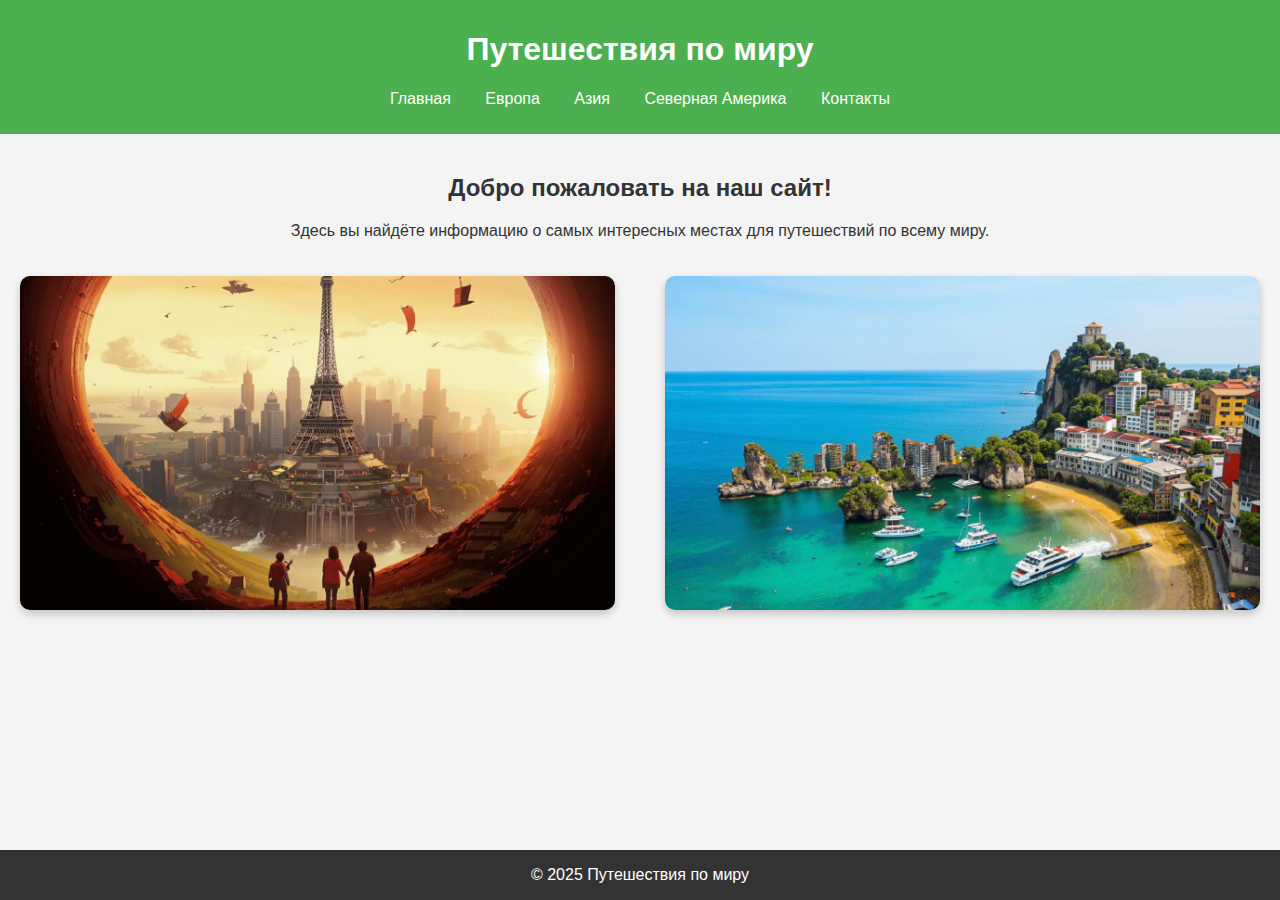
<file: index.html>
<!DOCTYPE html>
<html lang="ru">
<head>
    <meta charset="UTF-8">
    <meta name="viewport" content="width=device-width, initial-scale=1.0">
    <title>Главная - Путешествия по миру</title>
    <link rel="stylesheet" href="styles.css">
    <style>
        /* Стили для контейнера с картинками */
        .image-container {
            display: flex; /* Используем Flexbox */
            justify-content: space-between; /* Равномерное распределение пространства */
            gap: 10px; /* Расстояние между картинками */
            margin-top: 10px;
        }

        .image-container img {
            max-width: 48%; /* Ширина каждой картинки */
            height: auto;
            border-radius: 10px;
            box-shadow: 0 4px 8px rgba(0, 0, 0, 0.2); /* Тень для красоты */
        }
    </style>
</head>
<body>
    <header>
        <h1>Путешествия по миру</h1>
        <nav>
            <ul>
                <li><a href="index.html">Главная</a></li>
                <li><a href="europe.html">Европа</a></li>
                <li><a href="asia.html">Азия</a></li>
                <li><a href="north-america.html">Северная Америка</a></li>
                <li><a href="contacts.html">Контакты</a></li>
            </ul>
        </nav>
    </header>
    <main>
        <h2>Добро пожаловать на наш сайт!</h2>
        <p>Здесь вы найдёте информацию о самых интересных местах для путешествий по всему миру.</p>
        
        <!-- Контейнер для картинок -->
        <div class="image-container">
            <img src="./src/pic_index1.jpg" alt="Путешествие 1">
            <img src="./src/pic_index2.jpg" alt="Путешествие 2">
        </div>
    </main>
    <footer>
        <p>&copy; 2025 Путешествия по миру</p>
    </footer>
</body>
</html>
</file>
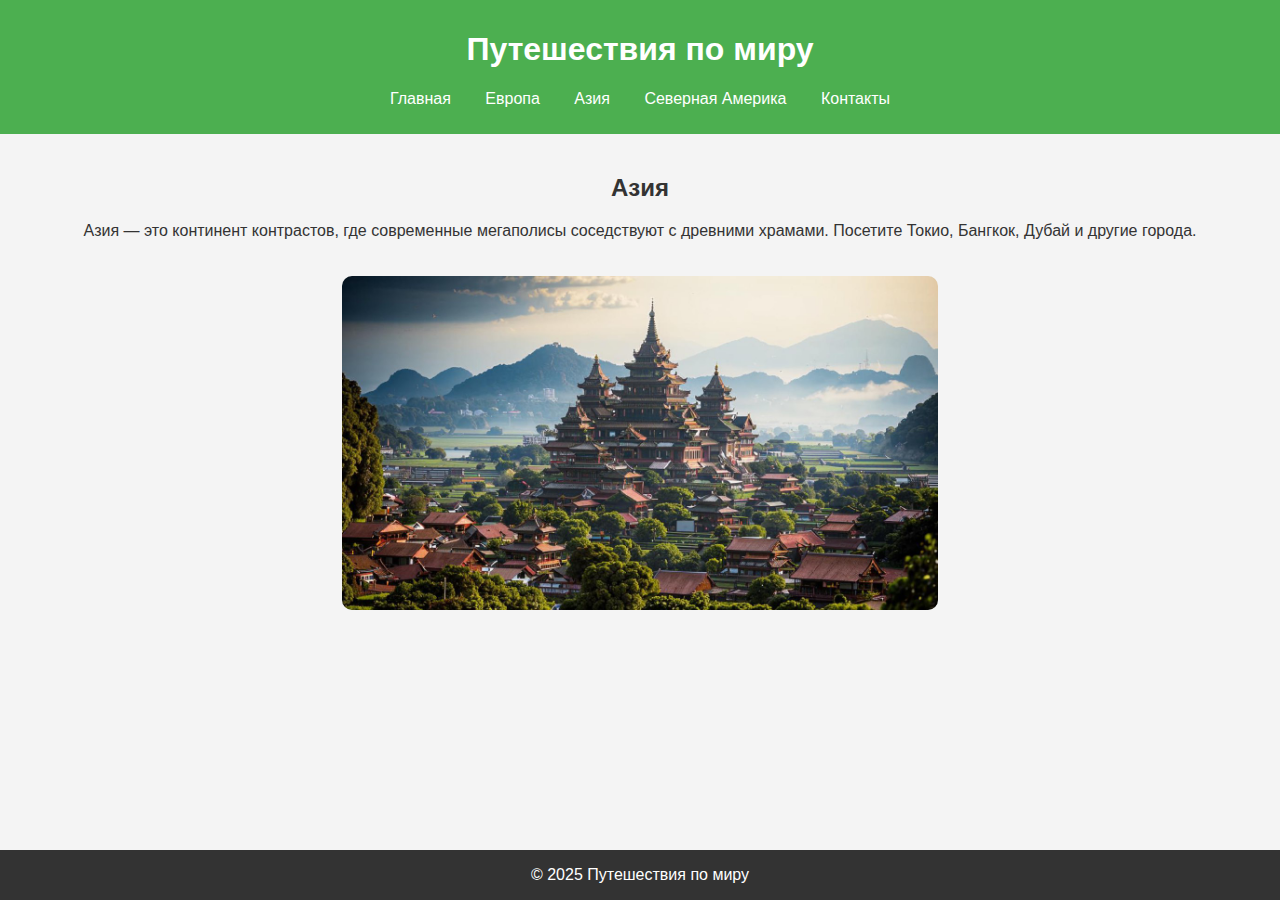
<file: asia.html>
<!DOCTYPE html>
<html lang="ru">
<head>
    <meta charset="UTF-8">
    <meta name="viewport" content="width=device-width, initial-scale=1.0">
    <title>Азия - Путешествия по миру</title>
    <link rel="stylesheet" href="styles.css">
</head>
<body>
    <header>
        <h1>Путешествия по миру</h1>
        <nav>
            <ul>
                <li><a href="index.html">Главная</a></li>
                <li><a href="europe.html">Европа</a></li>
                <li><a href="asia.html">Азия</a></li>
                <li><a href="north-america.html">Северная Америка</a></li>
                <li><a href="contacts.html">Контакты</a></li>
            </ul>
        </nav>
    </header>
    <main>
        <h2>Азия</h2>
        <p>Азия — это континент контрастов, где современные мегаполисы соседствуют с древними храмами. Посетите Токио, Бангкок, Дубай и другие города.</p>
        <img src="./src/pic_asia.jpg" alt="Азия">
    </main>
    <footer>
        <p>&copy; 2025 Путешествия по миру</p>
    </footer>
</body>
</html>
</file>
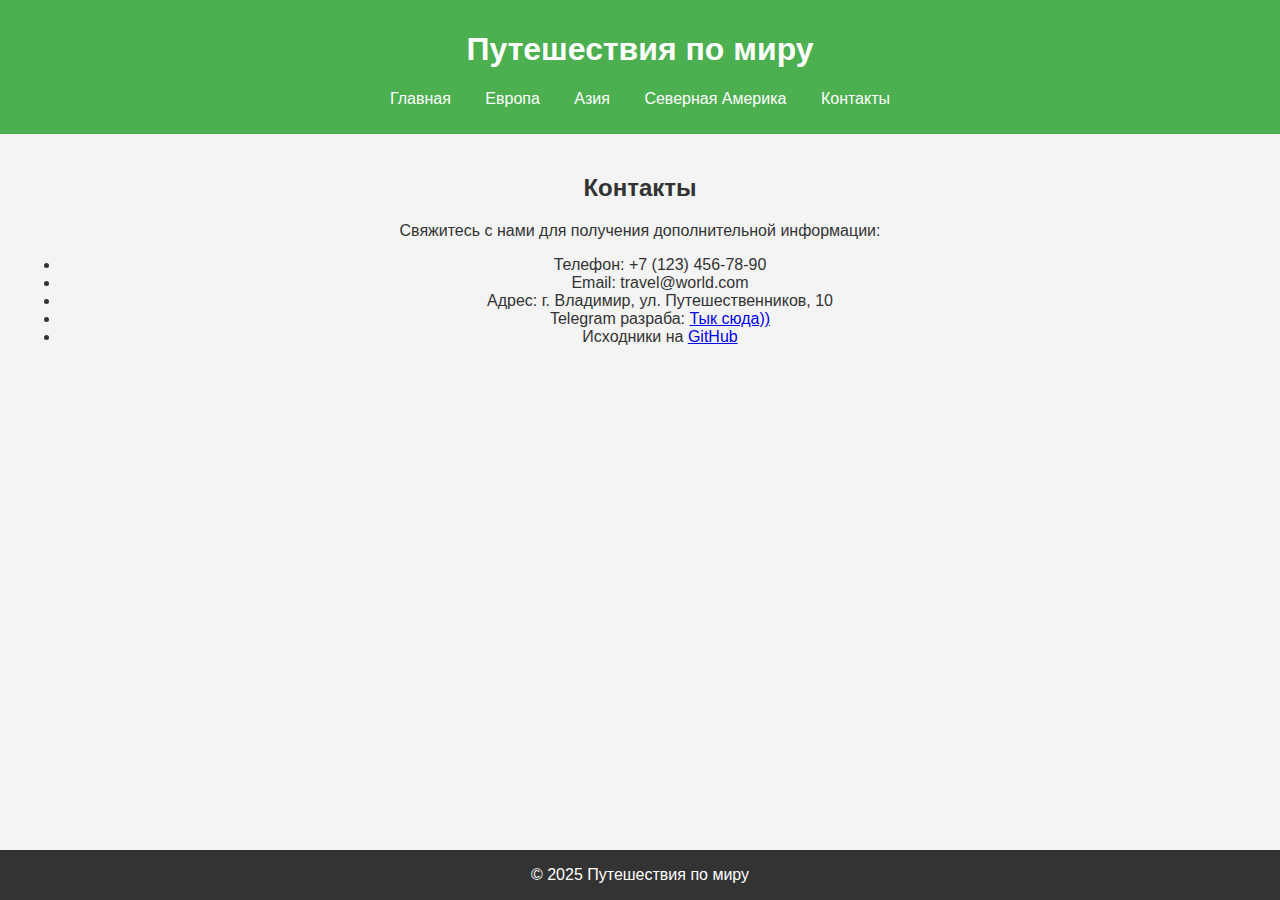
<file: contacts.html>
<!DOCTYPE html>
<html lang="ru">
<head>
    <meta charset="UTF-8">
    <meta name="viewport" content="width=device-width, initial-scale=1.0">
    <title>Контакты - Путешествия по миру</title>
    <link rel="stylesheet" href="styles.css">
</head>
<body>
    <header>
        <h1>Путешествия по миру</h1>
        <nav>
            <ul>
                <li><a href="index.html">Главная</a></li>
                <li><a href="europe.html">Европа</a></li>
                <li><a href="asia.html">Азия</a></li>
                <li><a href="north-america.html">Северная Америка</a></li>
                <li><a href="contacts.html">Контакты</a></li>
            </ul>
        </nav>
    </header>
    <main>
        <h2>Контакты</h2>
        <p>Свяжитесь с нами для получения дополнительной информации:</p>
        <ul>
            <li>Телефон: +7 (123) 456-78-90</li>
            <li>Email: travel@world.com</li>
            <li>Адрес: г. Владимир, ул. Путешественников, 10</li>
			<li>Telegram разраба: <a href="https://t.me/logd4n">Тык сюда))</a></li>
			<li>Исходники на <a href="https://github.com/logd4n/frontend_travel">GitHub</a></li>
		</ul>
    </main>
    <footer>
        <p>&copy; 2025 Путешествия по миру</p>
    </footer>
</body>
</html>
</file>
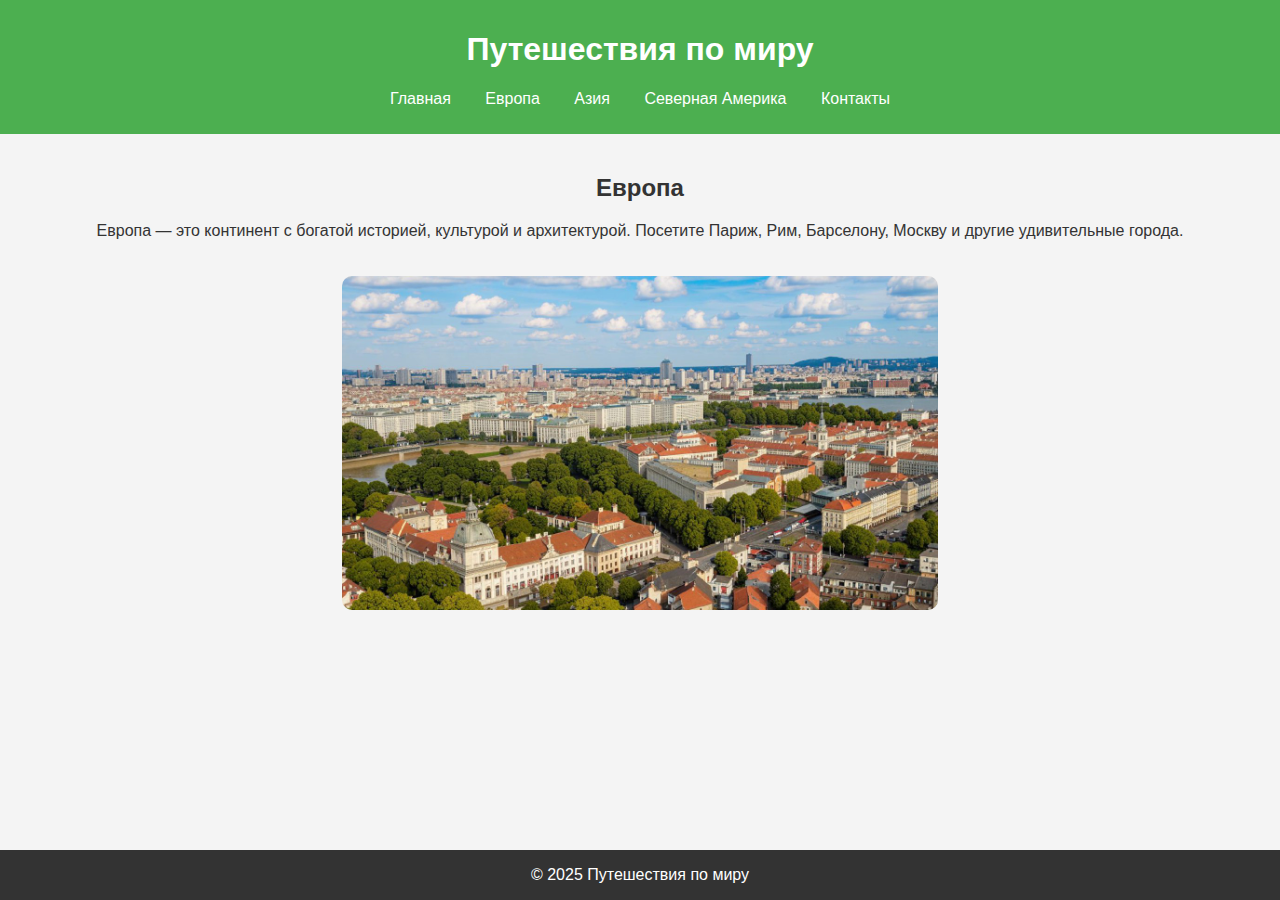
<file: europe.html>
<!DOCTYPE html>
<html lang="ru">
<head>
    <meta charset="UTF-8">
    <meta name="viewport" content="width=device-width, initial-scale=1.0">
    <title>Европа - Путешествия по миру</title>
    <link rel="stylesheet" href="styles.css">
</head>
<body>
    <header>
        <h1>Путешествия по миру</h1>
        <nav>
            <ul>
                <li><a href="index.html">Главная</a></li>
                <li><a href="europe.html">Европа</a></li>
                <li><a href="asia.html">Азия</a></li>
                <li><a href="north-america.html">Северная Америка</a></li>
                <li><a href="contacts.html">Контакты</a></li>
            </ul>
        </nav>
    </header>
    <main>
        <h2>Европа</h2>
        <p>Европа — это континент с богатой историей, культурой и архитектурой. Посетите Париж, Рим, Барселону, Москву и другие удивительные города.</p>
        <img src="./src/pic_europe.jpg" alt="Европа">
    </main>
    <footer>
        <p>&copy; 2025 Путешествия по миру</p>
    </footer>
</body>
</html>
</file>
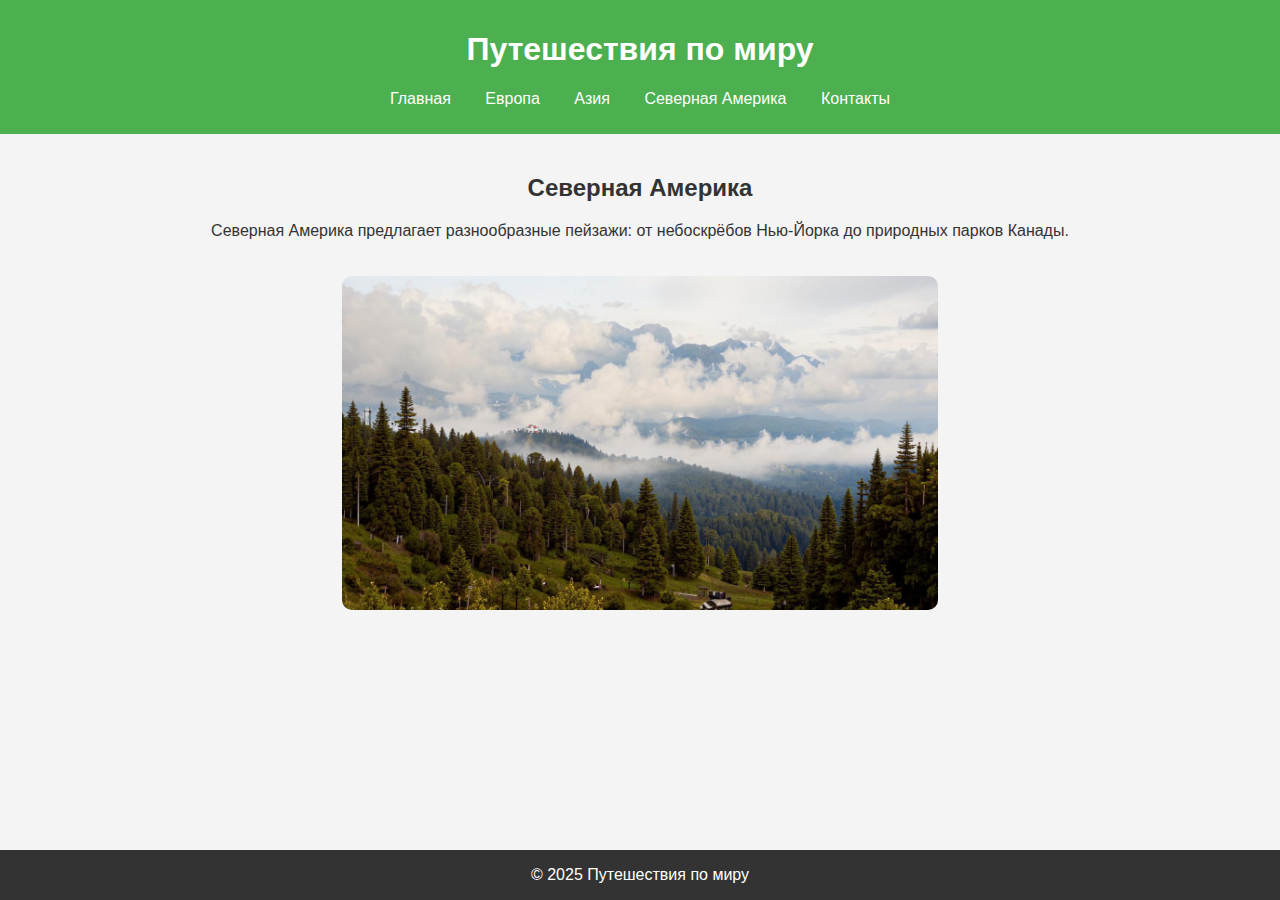
<file: north-america.html>
<!DOCTYPE html>
<html lang="ru">
<head>
    <meta charset="UTF-8">
    <meta name="viewport" content="width=device-width, initial-scale=1.0">
    <title>Северная Америка - Путешествия по миру</title>
    <link rel="stylesheet" href="styles.css">
</head>
<body>
    <header>
        <h1>Путешествия по миру</h1>
        <nav>
            <ul>
                <li><a href="index.html">Главная</a></li>
                <li><a href="europe.html">Европа</a></li>
                <li><a href="asia.html">Азия</a></li>
                <li><a href="north-america.html">Северная Америка</a></li>
                <li><a href="contacts.html">Контакты</a></li>
            </ul>
        </nav>
    </header>
    <main>
        <h2>Северная Америка</h2>
        <p>Северная Америка предлагает разнообразные пейзажи: от небоскрёбов Нью-Йорка до природных парков Канады.</p>
        <img src="./src/pic_north_america.jpg" alt="Северная Америка">
    </main>
    <footer>
        <p>&copy; 2025 Путешествия по миру</p>
    </footer>
</body>
</html>
</file>
<file: styles.css>
/* Общие стили */
body {
    font-family: Arial, sans-serif;
    margin: 0;
    padding: 0;
    background-color: #f4f4f4;
    color: #333;
}

header {
    background-color: #4CAF50;
    color: white;
    padding: 10px 0;
    text-align: center;
}

nav ul {
    list-style-type: none;
    padding: 0;
}

nav ul li {
    display: inline;
    margin: 0 15px;
}

nav ul li a {
    color: white;
    text-decoration: none;
}

main {
    padding: 20px;
    text-align: center;
}

footer {
    background-color: #333;
    color: white;
    text-align: center;
    padding: 1px 1;
    position: fixed;
    width: 100%;
    bottom: 0;
}

img {
    max-width: 48%;
    height: auto;
    border-radius: 10px;
    margin-top: 20px;
}
</file>
